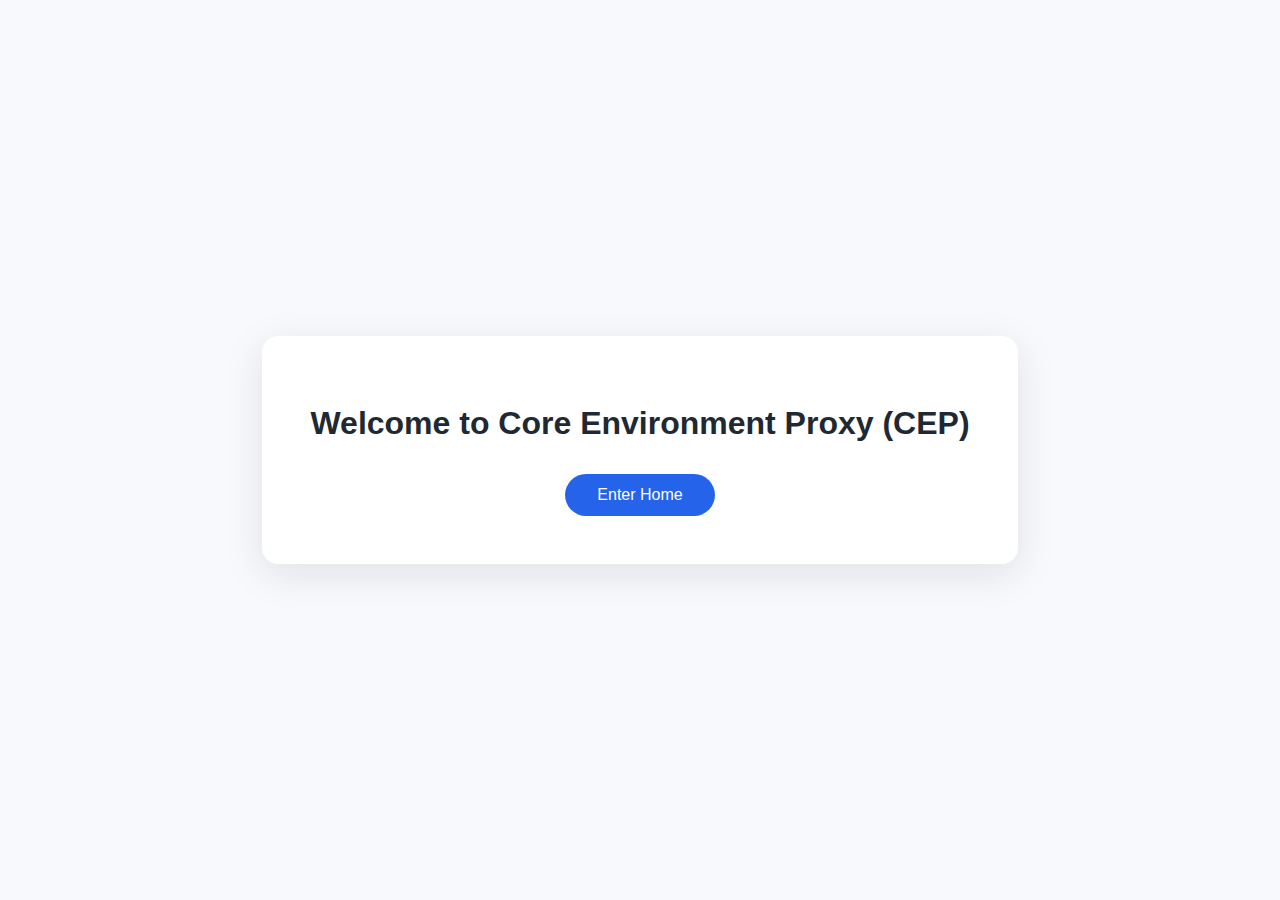
<file: CoreEnvProxy/src/main/resources/templates/index.html>
<!DOCTYPE html>
<html xmlns:th="http://www.thymeleaf.org">
<head>
    <meta charset="UTF-8">
    <title>Core Environment Proxy</title>
    <style>
        body {
            margin: 0;
            font-family: Arial, sans-serif;
            background: #f7f9fc;
            color: #1f2933;
            display: flex;
            align-items: center;
            justify-content: center;
            min-height: 100vh;
        }
        .container {
            text-align: center;
            background: #ffffff;
            padding: 3rem;
            border-radius: 16px;
            box-shadow: 0 10px 40px rgba(15, 23, 42, 0.1);
        }
        h1 {
            margin-bottom: 2rem;
            font-size: 2rem;
        }
        a.button {
            display: inline-block;
            padding: 0.75rem 2rem;
            font-size: 1rem;
            color: #ffffff;
            background-color: #2563eb;
            border-radius: 999px;
            text-decoration: none;
            transition: background-color 0.2s ease-in-out;
        }
        a.button:hover,
        a.button:focus {
            background-color: #1d4ed8;
        }
    </style>
</head>
<body>
<div class="container">
    <h1>Welcome to Core Environment Proxy (CEP)</h1>
    <a class="button" th:href="@{/home}">Enter Home</a>
</div>
</body>
</html>
</file>
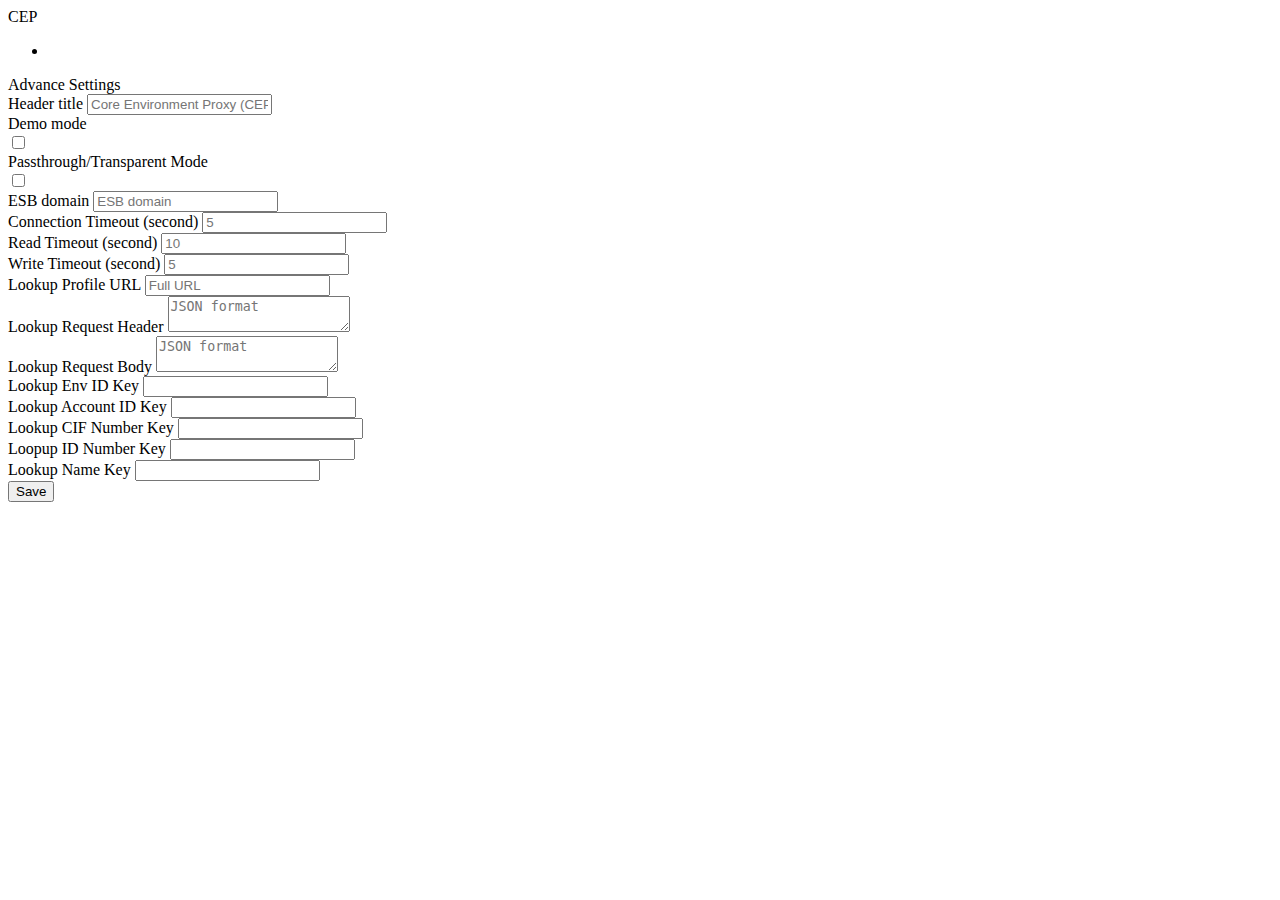
<file: CoreEnvProxy/src/main/resources/templates/advanced-settings.html>
<!DOCTYPE html>
<html xmlns:th="http://www.thymeleaf.org">
<head>
    <meta charset="UTF-8">
    <title>Advance Settings - Core Environment Proxy</title>
    <link rel="stylesheet" th:href="@{/css/styles.css}">
    <script th:src="@{/js/advanced-settings.js}" defer></script>
</head>
<body>
<div class="layout">
    <aside class="sidebar">
        <div class="logo">CEP</div>
        <nav>
            <ul>
                <li th:each="item : ${menuItems}">
                    <a th:href="${item == 'Monitor List' ? '/' : (item == 'Environment' ? '/environments' : (item == 'Advance Setting' ? '/advanced-settings' : '#'))}"
                       th:text="${item}" th:classappend="${item == activeMenu} ? 'active' : ''"></a>
                </li>
            </ul>
        </nav>
    </aside>
    <main class="content">
        <header class="page-header">
            <div class="header-title">Advance Settings</div>
        </header>
        <div class="messages">
            <div class="alert success" th:if="${successMessage}" th:text="${successMessage}"></div>
        </div>
        <form th:action="@{/advanced-settings}" th:object="${form}" method="post" class="form-card">
            <div class="form-row">
                <label for="headerTitle">Header title</label>
                <input id="headerTitle" type="text" th:field="*{headerTitle}" placeholder="Core Environment Proxy (CEP)">
                <span class="error" th:if="${#fields.hasErrors('headerTitle')}" th:errors="*{headerTitle}"></span>
            </div>
            <div class="form-row toggle-row">
                <label for="demoModeToggle">Demo mode</label>
                <div class="toggle-control">
                    <label class="switch">
                        <input id="demoModeToggle" type="checkbox" th:field="*{demoMode}">
                        <span class="slider"></span>
                    </label>
                    <span class="toggle-chip" data-toggle-target="demoModeToggle"
                          th:text="*{demoMode} ? 'on' : 'off'"
                          th:classappend="*{demoMode} ? ' on' : ' off'"></span>
                </div>
            </div>
            <div class="form-row toggle-row">
                <label for="passthroughToggle">Passthrough/Transparent Mode</label>
                <div class="toggle-control">
                    <label class="switch">
                        <input id="passthroughToggle" type="checkbox" th:field="*{passthroughMode}">
                        <span class="slider"></span>
                    </label>
                    <span class="toggle-chip" data-toggle-target="passthroughToggle"
                          th:text="*{passthroughMode} ? 'on' : 'off'"
                          th:classappend="*{passthroughMode} ? ' on' : ' off'"></span>
                </div>
            </div>
            <div class="form-row">
                <label for="esbDomain">ESB domain</label>
                <input id="esbDomain" type="text" th:field="*{esbDomain}" placeholder="ESB domain">
            </div>
            <div class="form-row">
                <label for="connectionTimeout">Connection Timeout (second)</label>
                <input id="connectionTimeout" type="text" th:field="*{connectionTimeout}" placeholder="5">
                <span class="error" th:if="${#fields.hasErrors('connectionTimeout')}" th:errors="*{connectionTimeout}"></span>
            </div>
            <div class="form-row">
                <label for="readTimeout">Read Timeout (second)</label>
                <input id="readTimeout" type="text" th:field="*{readTimeout}" placeholder="10">
                <span class="error" th:if="${#fields.hasErrors('readTimeout')}" th:errors="*{readTimeout}"></span>
            </div>
            <div class="form-row">
                <label for="writeTimeout">Write Timeout (second)</label>
                <input id="writeTimeout" type="text" th:field="*{writeTimeout}" placeholder="5">
                <span class="error" th:if="${#fields.hasErrors('writeTimeout')}" th:errors="*{writeTimeout}"></span>
            </div>
            <div class="form-row">
                <label for="lookupUrl">Lookup Profile URL</label>
                <input id="lookupUrl" type="text" th:field="*{lookupUrl}" placeholder="Full URL">
            </div>
            <div class="form-row">
                <label for="lookupHeader">Lookup Request Header</label>
                <textarea id="lookupHeader" th:field="*{lookupHeader}" placeholder="JSON format"></textarea>
            </div>
            <div class="form-row">
                <label for="lookupBody">Lookup Request Body</label>
                <textarea id="lookupBody" th:field="*{lookupBody}" placeholder="JSON format"></textarea>
            </div>
            <div class="form-row">
                <label for="lookupEnvKey">Lookup Env ID Key</label>
                <input id="lookupEnvKey" type="text" th:field="*{lookupEnvKey}">
            </div>
            <div class="form-row">
                <label for="lookupAccountKey">Lookup Account ID Key</label>
                <input id="lookupAccountKey" type="text" th:field="*{lookupAccountKey}">
            </div>
            <div class="form-row">
                <label for="lookupCifKey">Lookup CIF Number Key</label>
                <input id="lookupCifKey" type="text" th:field="*{lookupCifKey}">
            </div>
            <div class="form-row">
                <label for="lookupIdKey">Loopup ID Number Key</label>
                <input id="lookupIdKey" type="text" th:field="*{lookupIdKey}">
            </div>
            <div class="form-row">
                <label for="lookupNameKey">Lookup Name Key</label>
                <input id="lookupNameKey" type="text" th:field="*{lookupNameKey}">
            </div>
            <div class="form-actions">
                <button type="submit">Save</button>
            </div>
        </form>
    </main>
</div>
</body>
</html>
</file>
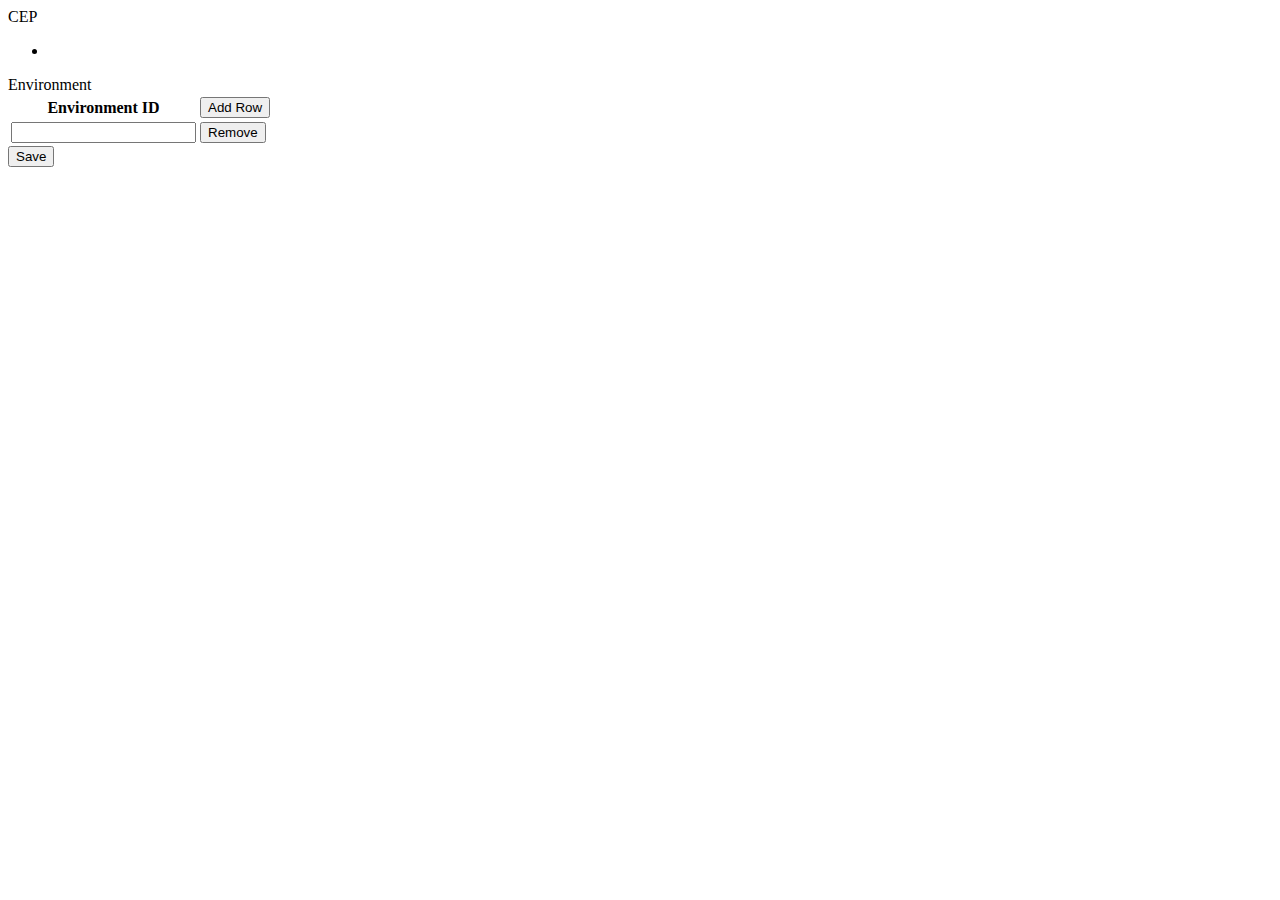
<file: CoreEnvProxy/src/main/resources/templates/environment.html>
<!DOCTYPE html>
<html xmlns:th="http://www.thymeleaf.org">
<head>
    <meta charset="UTF-8">
    <title>Environment - Core Environment Proxy</title>
    <link rel="stylesheet" th:href="@{/css/styles.css}">
    <script th:src="@{/js/environment.js}" defer></script>
</head>
<body>
<div class="layout">
    <aside class="sidebar">
        <div class="logo">CEP</div>
        <nav>
            <ul>
                <li th:each="item : ${menuItems}">
                    <a th:href="${item == 'Monitor List' ? '/' : (item == 'Environment' ? '/environments' : (item == 'Advance Setting' ? '/advanced-settings' : '#'))}"
                       th:text="${item}" th:classappend="${item == activeMenu} ? 'active' : ''"></a>
                </li>
            </ul>
        </nav>
    </aside>
    <main class="content">
        <header class="page-header">
            <div class="header-title">Environment</div>
        </header>
        <div class="messages">
            <div class="alert success" th:if="${successMessage}" th:text="${successMessage}"></div>
            <div class="alert error" th:if="${errorMessage}" th:text="${errorMessage}"></div>
        </div>
        <form method="post" action="/environments" id="environmentForm" class="form-card">
            <table class="monitor-table">
                <thead>
                <tr>
                    <th>Environment ID</th>
                    <th class="actions-column">
                        <button type="button" id="addEnvironment">Add Row</button>
                    </th>
                </tr>
                </thead>
                <tbody id="environmentTableBody">
                <tr th:each="env, iter : ${environments}">
                    <td><input type="text" name="envIds" th:value="${env.envId}" required></td>
                    <td><button type="button" class="remove-row" th:if="${environments.size() > 1}">Remove</button></td>
                </tr>
                </tbody>
            </table>
            <div class="form-actions">
                <button type="submit">Save</button>
            </div>
        </form>
    </main>
</div>
</body>
</html>
</file>
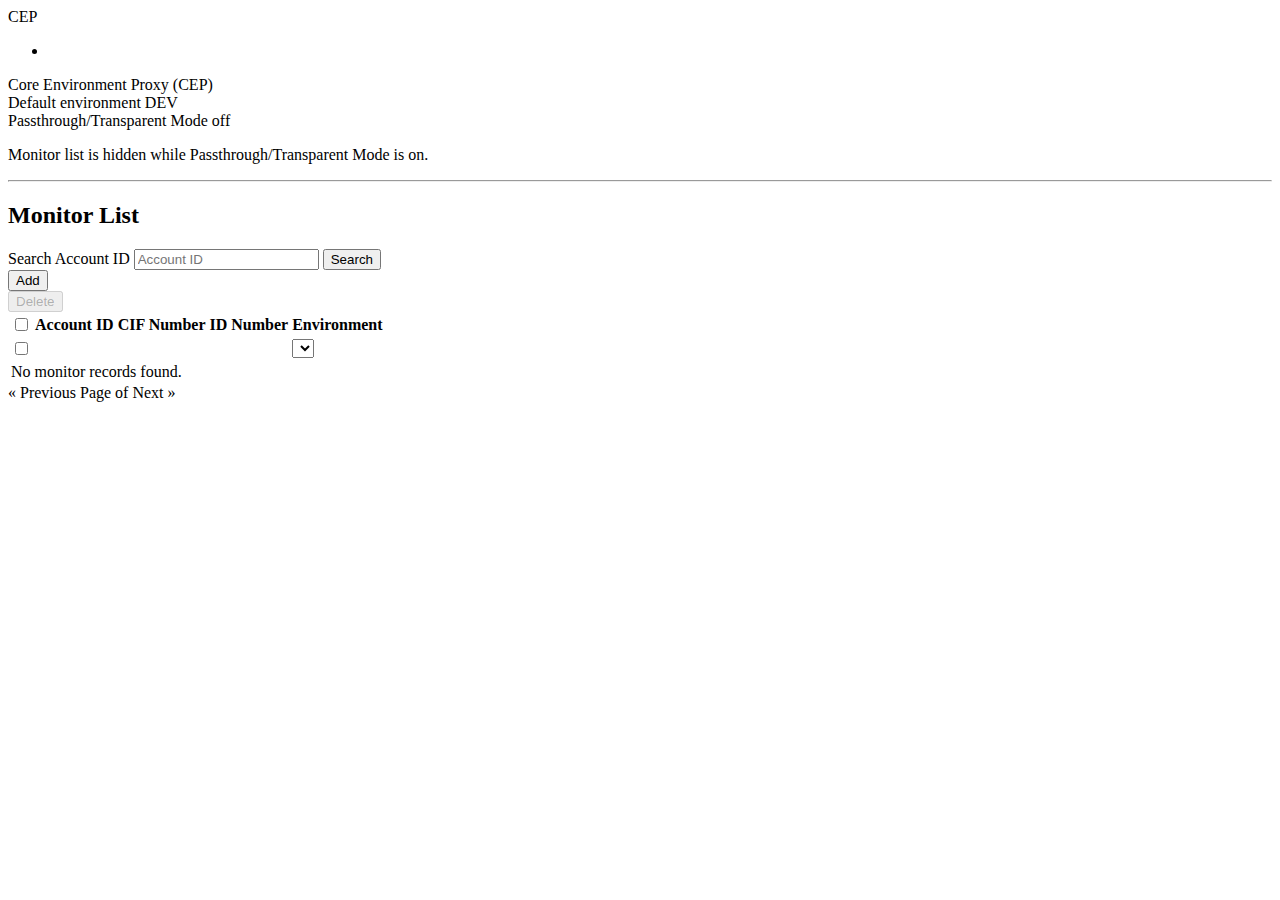
<file: CoreEnvProxy/src/main/resources/templates/home.html>
<!DOCTYPE html>
<html xmlns:th="http://www.thymeleaf.org">
<head>
    <meta charset="UTF-8">
    <title>Core Environment Proxy</title>
    <link rel="stylesheet" th:href="@{/css/styles.css}">
    <script th:src="@{/js/home.js}" defer></script>
</head>
<body>
<div class="layout">
    <aside class="sidebar">
        <div class="logo">CEP</div>
        <nav>
            <ul>
                <li th:each="item : ${menuItems}">
                    <a th:href="${item == 'Monitor List' ? '/' : (item == 'Environment' ? '/environments' : (item == 'Advance Setting' ? '/advanced-settings' : '#'))}"
                       th:text="${item}" th:classappend="${item == activeMenu} ? 'active' : ''"></a>
                </li>
            </ul>
        </nav>
    </aside>
    <main class="content">
        <header class="page-header">
            <div class="header-title" th:text="${headerTitle}">Core Environment Proxy (CEP)</div>
        </header>
        <div class="messages">
            <div class="alert success" th:if="${successMessage}" th:text="${successMessage}"></div>
            <div class="alert error" th:if="${errorMessage}" th:text="${errorMessage}"></div>
        </div>
        <div class="status-summary">
            <div class="status-item">
                <span class="status-label">Default environment</span>
                <span class="status-value" th:text="${defaultEnvDisplay}">DEV</span>
            </div>
            <div class="status-item">
                <span class="status-label">Passthrough/Transparent Mode</span>
                <span class="status-badge" th:classappend="${passthroughOn} ? ' on' : ' off'"
                      th:text="${passthroughValue}">off</span>
            </div>
        </div>

        <div class="monitor-disabled" th:if="${!monitoringEnabled}">
            <p>Monitor list is hidden while Passthrough/Transparent Mode is on.</p>
        </div>

        <div th:if="${monitoringEnabled}">
            <hr class="divider"/>
            <section class="monitor-section">
                <div class="section-header">
                    <h2>Monitor List</h2>
                    <div class="actions">
                        <form method="get" action="/" class="search-form">
                            <label for="searchInput">Search Account ID</label>
                            <input id="searchInput" type="text" name="search" th:value="${search}" placeholder="Account ID">
                            <button type="submit">Search</button>
                        </form>
                        <div class="action-buttons">
                            <button type="button" id="openAddModal">Add</button>
                            <form id="deleteForm" method="post" action="/monitor/delete">
                                <input type="hidden" name="page" th:value="${currentPage}"/>
                                <button type="submit" id="deleteButton" disabled>Delete</button>
                                <table class="monitor-table">
                                    <thead>
                                    <tr>
                                        <th><input type="checkbox" id="selectAll"></th>
                                        <th>Account ID</th>
                                        <th>CIF Number</th>
                                        <th>ID Number</th>
                                        <th>Environment</th>
                                    </tr>
                                    </thead>
                                    <tbody>
                                    <tr th:each="monitor : ${monitorPage}">
                                        <td>
                                            <input type="checkbox" name="selectedAccounts" th:value="${monitor.accountId}" class="row-checkbox">
                                        </td>
                                        <td th:text="${monitor.accountId}"></td>
                                        <td th:text="${monitor.cifNum}"></td>
                                        <td th:text="${monitor.idNum}"></td>
                                        <td>
                                            <select th:value="${monitor.envId}"
                                                    th:onchange="|submitEnvUpdate('${monitor.accountId}', this.value)|">
                                                <option th:each="env : ${environments}" th:value="${env.envId}"
                                                        th:text="${env.envId}"
                                                        th:selected="${env.envId == monitor.envId}"></option>
                                            </select>
                                        </td>
                                    </tr>
                                    <tr th:if="${monitorPage.totalElements == 0}">
                                        <td colspan="5" class="empty">No monitor records found.</td>
                                    </tr>
                                    </tbody>
                                </table>
                            </form>
                        </div>
                    </div>
                </div>

                <div class="pagination" th:if="${totalPages > 1}">
                    <a th:if="${currentPage > 0}" th:href="@{/(page=${currentPage-1}, search=${search})}">&laquo; Previous</a>
                    <span>Page <span th:text="${currentPage + 1}"></span> of <span th:text="${totalPages}"></span></span>
                    <a th:if="${currentPage + 1 < totalPages}" th:href="@{/(page=${currentPage+1}, search=${search})}">Next &raquo;</a>
                </div>
            </section>
        </div>

        <div class="modal" id="addModal" hidden th:if="${monitoringEnabled}">
            <div class="modal-content">
                <div class="modal-header">
                    <h3>Add record</h3>
                    <button type="button" class="close" id="closeAddModal">&times;</button>
                </div>
                <form method="post" action="/monitor/add" enctype="multipart/form-data" id="addForm">
                    <div class="form-group">
                        <label for="modalEnv">Environment</label>
                        <select id="modalEnv" name="envId" required>
                            <option value="" disabled selected>Select environment</option>
                            <option th:each="env : ${environments}" th:value="${env.envId}" th:text="${env.envId}"></option>
                        </select>
                    </div>
                    <div class="form-group">
                        <label>Mode</label>
                        <div class="radio-group">
                            <label><input type="radio" name="mode" value="single" checked> Add single record</label>
                            <label><input type="radio" name="mode" value="file"> Add multiple record via file</label>
                        </div>
                    </div>
                    <div class="form-group" id="singleAccountGroup">
                        <label for="modalAccountId">Account ID</label>
                        <input type="text" id="modalAccountId" name="accountId" placeholder="Account ID">
                    </div>
                    <div class="form-group" id="fileUploadGroup" hidden>
                        <label>Upload file</label>
                        <div class="file-upload" id="dropZone">
                            <p>Drag and drop file here or click to browse</p>
                            <input type="file" id="fileInput" name="uploadFile" accept=".csv,.txt">
                        </div>
                        <small>Supported file type: .csv, .txt only, Maximum Record 1000</small>
                    </div>
                    <div class="modal-actions">
                        <button type="submit" id="submitAdd" disabled>Add</button>
                    </div>
                </form>
            </div>
        </div>
    </main>
</div>

<form id="envUpdateForm" method="post" action="/monitor/update-environment" hidden th:if="${monitoringEnabled}">
    <input type="hidden" name="accountId" id="envAccountId">
    <input type="hidden" name="envId" id="envValue">
</form>

</body>
</html>
</file>
